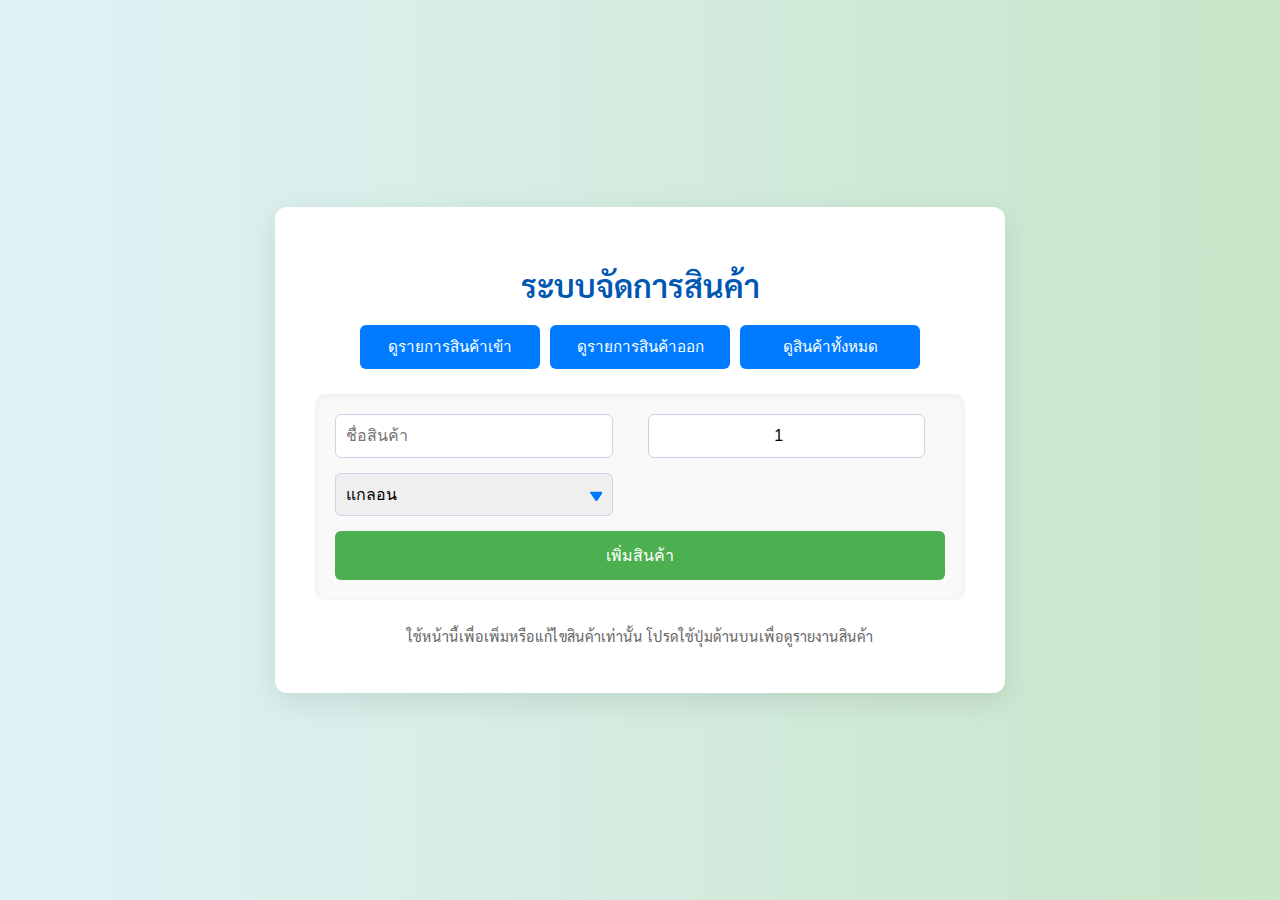
<file: index.html>
<!DOCTYPE html>
<html lang="th">
<head>
    <meta charset="UTF-8">
    <meta name="viewport" content="width=device-width, initial-scale=1.0">
    <title>ระบบจัดการสินค้า - หน้าหลัก</title>
    <link rel="stylesheet" href="style.css">
    <link href="https://fonts.googleapis.com/css2?family=Sarabun:wght@400;600&display=swap" rel="stylesheet" />
</head>
<body>
    <div class="container">
        <div class="header-section">
            <h1>ระบบจัดการสินค้า</h1>
            <div class="header-buttons">
                <button id="goToIncomingProductsPageBtn" class="action-btn">ดูรายการสินค้าเข้า</button>
                <button id="goToOutgoingProductsPageBtn" class="action-btn">ดูรายการสินค้าออก</button>
                <button id="goToAllProductsPageBtn" class="action-btn">ดูสินค้าทั้งหมด</button>
            </div>
        </div>

        <div class="add-product-section">
            <input type="text" id="productName" placeholder="ชื่อสินค้า" class="product-input" />
            <input type="number" id="productQuantity" placeholder="จำนวน" min="1" value="1" class="product-input quantity-input" />
            <select id="productUnit" class="product-input unit-select">
                <option value="แกลอน">แกลอน</option>
                <option value="แผ่น">แผ่น</option>
                <option value="กระสอบ">กระสอบ</option>
                <option value="ขวด">ขวด</option>
                <option value="ม้วน">ม้วน</option>
                <option value="ชิ้น">ชิ้น</option>
            </select>
            <button id="addProductBtn">เพิ่มสินค้า</button>
        </div>

        <div class="message-area">
            <p>ใช้หน้านี้เพื่อเพิ่มหรือแก้ไขสินค้าเท่านั้น โปรดใช้ปุ่มด้านบนเพื่อดูรายงานสินค้า</p>
        </div>
    </div>

    <script src="script.js"></script>
</body>
</html>
</file>
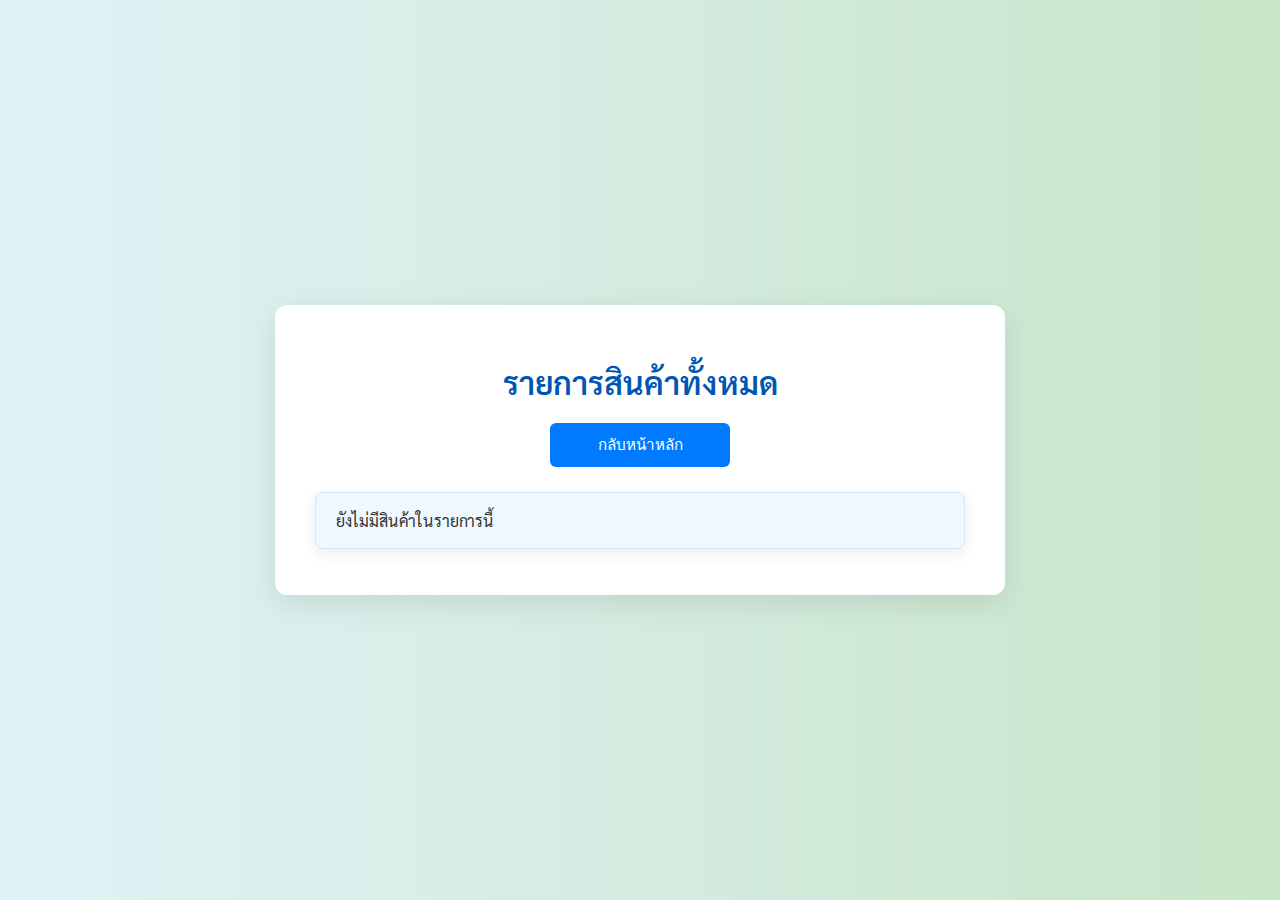
<file: all_products.html>
<!DOCTYPE html>
<html lang="th">
<head>
    <meta charset="UTF-8">
    <meta name="viewport" content="width=device-width, initial-scale=1.0">
    <title>รายการสินค้าทั้งหมด</title>
    <link rel="stylesheet" href="style.css">
    <link href="https://fonts.googleapis.com/css2?family=Sarabun:wght@400;600&display=swap" rel="stylesheet" />
</head>
<body>
    <div class="container">
        <div class="header-section">
            <h1>รายการสินค้าทั้งหมด</h1>
            <div class="header-buttons">
                <button id="backToMainPageBtn" class="action-btn">กลับหน้าหลัก</button>
            </div>
        </div>

        <ul id="productList">
            </ul>
    </div>

    <script src="all_products_script.js"></script>
</body>
</html>
</file>
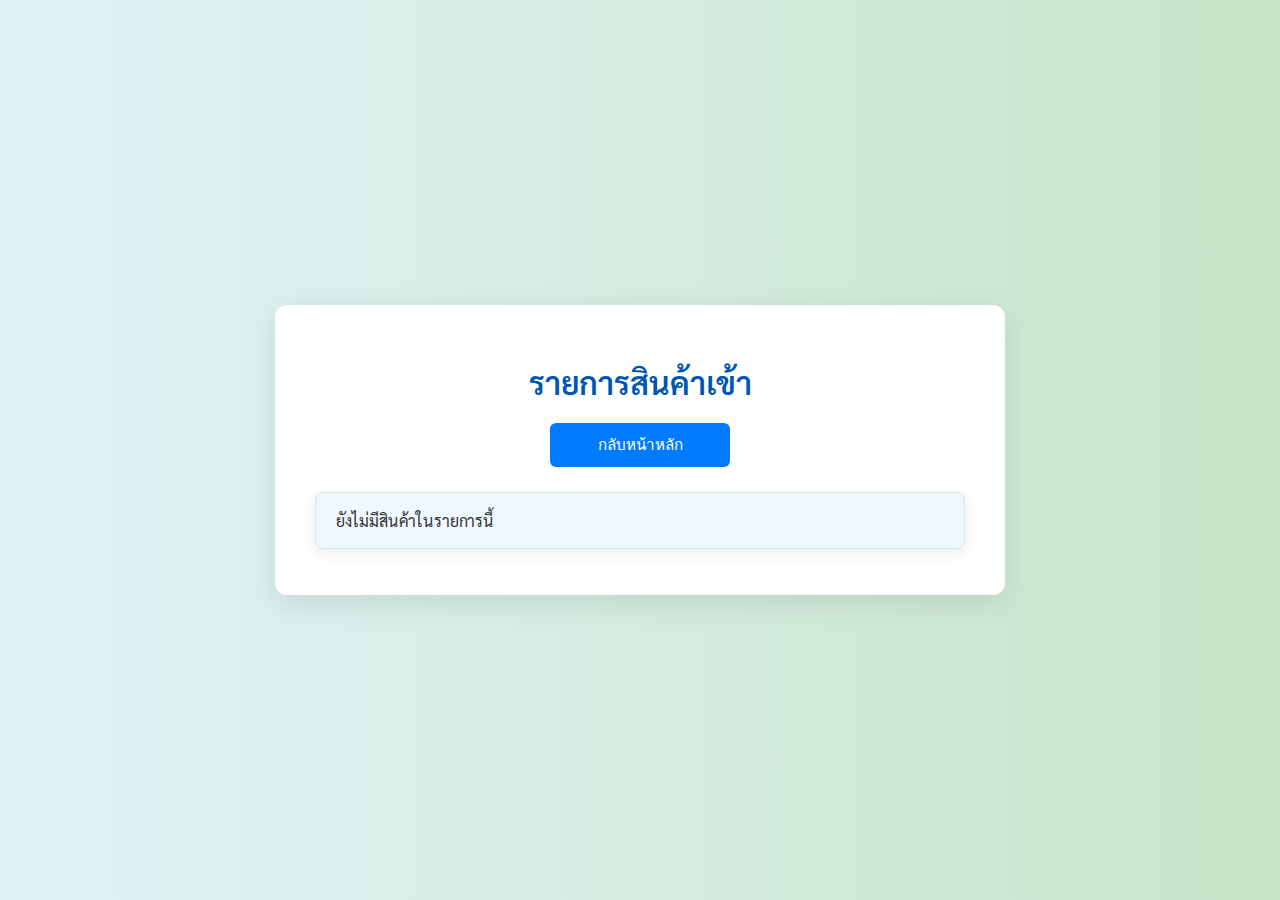
<file: incoming_products.html>
<!DOCTYPE html>
<html lang="th">
<head>
    <meta charset="UTF-8">
    <meta name="viewport" content="width=device-width, initial-scale=1.0">
    <title>รายการสินค้าเข้า</title>
    <link rel="stylesheet" href="style.css">
    <link href="https://fonts.googleapis.com/css2?family=Sarabun:wght@400;600&display=swap" rel="stylesheet" />
</head>
<body>
    <div class="container">
        <div class="header-section">
            <h1>รายการสินค้าเข้า</h1>
            <div class="header-buttons">
                <button id="backToMainPageBtn" class="action-btn">กลับหน้าหลัก</button>
            </div>
        </div>

        <ul id="productList">
            </ul>
    </div>

    <script src="incoming_products_script.js"></script>
</body>
</html>
</file>
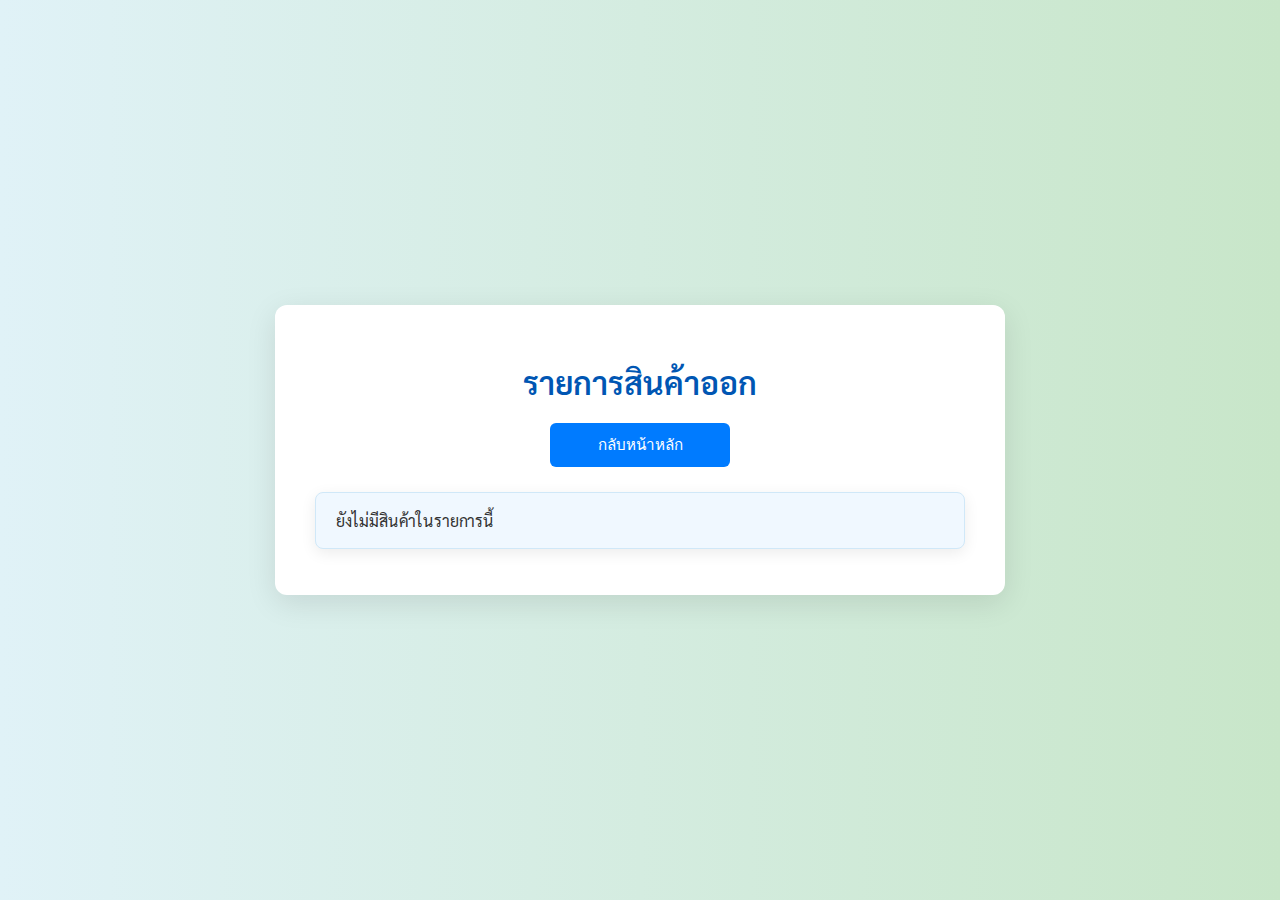
<file: outgoing_products.html>
<!DOCTYPE html>
<html lang="th">
<head>
    <meta charset="UTF-8">
    <meta name="viewport" content="width=device-width, initial-scale=1.0">
    <title>รายการสินค้าออก</title>
    <link rel="stylesheet" href="style.css">
    <link href="https://fonts.googleapis.com/css2?family=Sarabun:wght@400;600&display=swap" rel="stylesheet" />
</head>
<body>
    <div class="container">
        <div class="header-section">
            <h1>รายการสินค้าออก</h1>
            <div class="header-buttons">
                <button id="backToMainPageBtn" class="action-btn">กลับหน้าหลัก</button>
            </div>
        </div>

        <ul id="productList">
            </ul>
    </div>

    <script src="outgoing_products_script.js"></script>
</body>
</html>
</file>
<file: style.css>
/* นำเข้าฟอนต์ Sarabun จาก Google Fonts */
@import url('https://fonts.googleapis.com/css2?family=Sarabun:wght@400;600&display=swap');

body {
    font-family: 'Sarabun', sans-serif; /* ใช้ฟอนต์ Sarabun */
    background: linear-gradient(to right, #e0f2f7, #c8e6c9); /* พื้นหลังไล่เฉดสี */
    display: flex;
    justify-content: center;
    align-items: center;
    min-height: 100vh;
    margin: 0;
    color: #333;
    line-height: 1.6;
}

.container {
    background-color: #ffffff;
    padding: 30px 40px;
    border-radius: 12px;
    box-shadow: 0 8px 30px rgba(0, 0, 0, 0.1); /* เพิ่มเงาให้ดูมีมิติ */
    width: 100%;
    max-width: 650px; /* เพิ่ม max-width เพื่อรองรับช่องใหม่ */
    text-align: center;
    animation: fadeIn 0.8s ease-out; /* เพิ่ม Animation ตอนโหลด */
}

@keyframes fadeIn {
    from {
        opacity: 0;
        transform: translateY(-20px);
    }
    to {
        opacity: 1;
        transform: translateY(0);
    }
}

.header-section {
    margin-bottom: 25px;
    text-align: center;
}

.header-section h1 {
    color: #0056b3;
    margin-bottom: 15px;
    font-size: 2em; /* ขนาดใหญ่ขึ้น */
    font-weight: 600; /* ทำให้หัวข้อหนาขึ้น */
}

.header-buttons {
    display: flex;
    justify-content: center;
    flex-wrap: wrap; /* ให้ปุ่มขึ้นบรรทัดใหม่ได้ถ้าหน้าจอเล็ก */
    gap: 10px; /* ช่องว่างระหว่างปุ่ม */
    margin-top: 15px;
}

.header-buttons .action-btn {
    background-color: #007bff;
    color: white;
    padding: 10px 18px;
    border: none;
    border-radius: 6px;
    cursor: pointer;
    font-size: 0.95em;
    transition: background-color 0.3s ease, transform 0.2s ease;
    flex-grow: 1; /* ให้ปุ่มขยายเท่ากัน */
    max-width: 180px; /* จำกัดความกว้างสูงสุด */
}

.header-buttons .action-btn:hover {
    background-color: #0056b3;
    transform: translateY(-2px);
}

.add-product-section {
    display: grid; /* ใช้ Grid สำหรับจัดวางฟอร์ม */
    grid-template-columns: 1fr 1fr; /* แบ่งเป็น 2 คอลัมน์ */
    gap: 15px; /* ช่องว่างระหว่าง input */
    margin-bottom: 25px;
    padding: 20px;
    background-color: #f9f9f9;
    border-radius: 10px;
    box-shadow: inset 0 2px 8px rgba(0, 0, 0, 0.05); /* เงาด้านใน */
}

.product-input {
    width: calc(100% - 20px); /* ความกว้างเต็มหัก padding */
    padding: 12px 10px;
    margin: 0; /* ลบ margin เดิม */
    border: 1px solid #c8d6e5;
    border-radius: 6px;
    font-size: 1em;
    transition: border-color 0.3s ease;
    box-sizing: border-box; /* รวม padding ใน width */
}

.product-input:focus {
    border-color: #007bff;
    outline: none;
    box-shadow: 0 0 0 3px rgba(0, 123, 255, 0.25);
}

.product-input.quantity-input {
    text-align: center;
}

.unit-select {
    appearance: none; /* ซ่อน default arrow */
    -webkit-appearance: none;
    -moz-appearance: none;
    background-image: url('data:image/svg+xml;charset=US-ASCII,%3Csvg%20xmlns%3D%22http%3A%2F%2Fwww.w3.org%2F2000%2Fsvg%22%20width%3D%22292.4%22%20height%3D%22292.4%22%3E%3Cpath%20fill%3D%22%23007bff%22%20d%3D%22M287%2069.4a17.6%2017.6%200%200%200-13-5.4H18.4c-6.5%200-12.3%203.2-16.1%208.1-3.9%204.9-4.8%2011.6-2.6%2017.6l139.3%20202.6c3.6%205.2%209.5%208.4%2016.4%208.4%206.9%200%2012.8-3.2%2016.4-8.4l139.3-202.6c2.2-6.1%201.3-12.8-2.6-17.6z%22%2F%3E%3C%2Fsvg%3E');
    background-repeat: no-repeat;
    background-position: right 10px center;
    background-size: 12px;
    padding-right: 30px; /* เพิ่ม padding เพื่อไม่ให้ข้อความทับ arrow */
}


#addProductBtn {
    background-color: #4CAF50; /* สีเขียว */
    color: white;
    padding: 12px 20px;
    border: none;
    border-radius: 6px;
    cursor: pointer;
    font-size: 1em;
    transition: background-color 0.3s ease, transform 0.2s ease;
    grid-column: span 2; /* ปุ่มเพิ่มกิน 2 คอลัมน์ */
}

#addProductBtn:hover {
    background-color: #45a049;
    transform: translateY(-2px);
}

.message-area {
    margin-top: 20px;
    font-size: 0.9em;
    color: #666;
}

/* Product List Styling */
#productList {
    list-style: none;
    padding: 0;
    margin-top: 25px;
    text-align: left;
}

#productList li {
    background-color: #f0f8ff; /* สีฟ้าอ่อน */
    border: 1px solid #d0e8f8;
    border-radius: 8px;
    margin-bottom: 12px;
    padding: 15px 20px;
    display: flex;
    justify-content: space-between;
    align-items: center;
    flex-wrap: wrap; /* อนุญาตให้ข้อความห่อหุ้มได้ */
    gap: 10px; /* ช่องว่างระหว่างแต่ละส่วนใน li */
    box-shadow: 0 4px 15px rgba(0, 0, 0, 0.08);
    transition: transform 0.2s ease, box-shadow 0.2s ease;
}

#productList li:hover {
    transform: translateY(-3px);
    box-shadow: 0 6px 20px rgba(0, 0, 0, 0.12);
}

.product-info {
    flex-grow: 1;
    margin-right: 15px; /* เพิ่มพื้นที่ด้านขวา */
    word-break: break-word; /* ให้ข้อความยาวๆ ขึ้นบรรทัดใหม่ */
}

.product-name {
    font-weight: 600; /* หนาขึ้น */
    color: #0056b3;
    font-size: 1.15em;
    display: block; /* ให้ขึ้นบรรทัดใหม่ */
    margin-bottom: 5px;
}

.product-status-icon {
    color: #28a745; /* สีเขียวสำหรับติ๊กถูก */
    margin-left: 8px;
    font-size: 1.2em;
    vertical-align: middle;
}

.product-detail {
    font-size: 0.95em;
    color: #555;
    display: block; /* ให้ขึ้นบรรทัดใหม่ */
    margin-bottom: 3px;
    font-weight: 500; /* ทำให้หนาขึ้นเล็กน้อย */
}

/* ส่วนใหม่: ตัวจัดการการแสดงผลวันที่และเวลาทั้งหมด */
.product-date-details {
    margin-top: 5px; /* ระยะห่างจากบรรทัดด้านบน (จำนวน: หน่วย) */
    text-align: left; /* จัดชิดซ้าย */
    width: 100%; /* ให้เต็มความกว้างใน product-info */
}

.product-combined-timestamps {
    font-size: 0.85em;
    color: #777;
    font-weight: 500; /* ทำให้หนาขึ้นเล็กน้อย */
    display: block; /* ให้ spans นี้อยู่บรรทัดของตัวเอง */
    line-height: 1.4; /* ปรับ line-height เพื่อให้อ่านง่ายขึ้น */
}

/* ลบหรือคอมเมนต์สไตล์เดิมสำหรับแต่ละ timestamp เพื่อให้ใช้ .product-combined-timestamps แทน */
/*
.product-timestamp,
.last-edited-timestamp,
.outgoing-timestamp,
.last-incoming-timestamp {
    font-size: 0.85em;
    color: #777;
    display: block;
    margin-top: 2px;
    font-weight: 500;
}

.outgoing-timestamp {
    color: #dc3545;
    font-weight: 600;
}

.last-incoming-timestamp {
    color: #17a2b8;
    font-weight: 600;
}
*/

.product-actions {
    display: flex;
    gap: 8px; /* ช่องว่างระหว่างปุ่ม */
    flex-wrap: wrap; /* ให้ปุ่มขึ้นบรรทัดใหม่ได้ */
    margin-top: 10px; /* เพิ่มระยะห่างด้านบนเมื่ออยู่คนละบรรทัด */
}

.action-btn {
    padding: 8px 12px;
    border: none;
    border-radius: 5px;
    cursor: pointer;
    font-size: 0.85em;
    transition: background-color 0.2s ease, transform 0.1s ease;
    white-space: nowrap; /* ไม่ให้ข้อความปุ่มห่อหุ้ม */
}

.action-btn:hover {
    transform: translateY(-1px);
}

.action-btn.delete-btn {
    background-color: #f44336;
    color: white;
}

.action-btn.delete-btn:hover {
    background-color: #d32f2f;
}

.action-btn.edit-btn {
    background-color: #ffc107;
    color: #333;
}

.action-btn.edit-btn:hover {
    background-color: #e0a800;
}

.action-btn.dispatch-btn {
    background-color: #ff7f00; /* สีส้ม */
    color: white;
}

.action-btn.dispatch-btn:hover {
    background-color: #e66a00;
}

.action-btn.incoming-btn {
    background-color: #17a2b8; /* สีฟ้าอมเขียว */
    color: white;
}

.action-btn.incoming-btn:hover {
    background-color: #138496;
}

/* Responsive Design */
@media (max-width: 600px) {
    .container {
        padding: 20px 25px;
    }

    .header-section h1 {
        font-size: 1.8em;
    }

    .header-buttons {
        flex-direction: column; /* วางปุ่มในแนวตั้ง */
        align-items: stretch; /* ให้ปุ่มยืดเต็มความกว้าง */
    }

    .add-product-section {
        grid-template-columns: 1fr; /* คอลัมน์เดียวสำหรับมือถือ */
        gap: 8px;
    }

    .product-input, .unit-select, #addProductBtn {
        width: 100%; /* ทำให้เต็มความกว้าง */
    }

    /* ให้ช่องชื่อสินค้าอยู่แถวแรก ช่องจำนวนและหน่วยอยู่แถวสอง ปุ่มเพิ่มอยู่แถวสอง */
    #productName {
        grid-column: span 1; /* กลับเป็น 1 คอลัมน์ */
    }
    #addProductBtn {
        grid-column: span 1; /* กลับเป็น 1 คอลัมน์ */
    }

    #productList li {
        flex-direction: column; /* วางข้อมูลสินค้าและปุ่มในแนวตั้ง */
        align-items: flex-start; /* จัดชิดซ้าย */
        padding: 12px 15px; /* ลด padding */
        gap: 10px; /* ช่องว่างระหว่าง product-info กับ product-actions */
    }

    .product-info {
        margin-right: 0; /* ลบ margin ด้านขวา */
        width: 100%; /* ให้เต็มความกว้าง */
    }

    .product-actions {
        width: 100%; /* ให้กลุ่มปุ่มเต็มความกว้าง */
        justify-content: flex-start; /* จัดปุ่มไปทางซ้าย */
    }
}

/* สำหรับมือถือขนาดเล็ก (น้อยกว่า 480px) */
@media (max-width: 480px) {
    .container {
        padding: 15px 20px;
    }

    .header-section h1 {
        font-size: 1.6em;
    }
}
</file>
